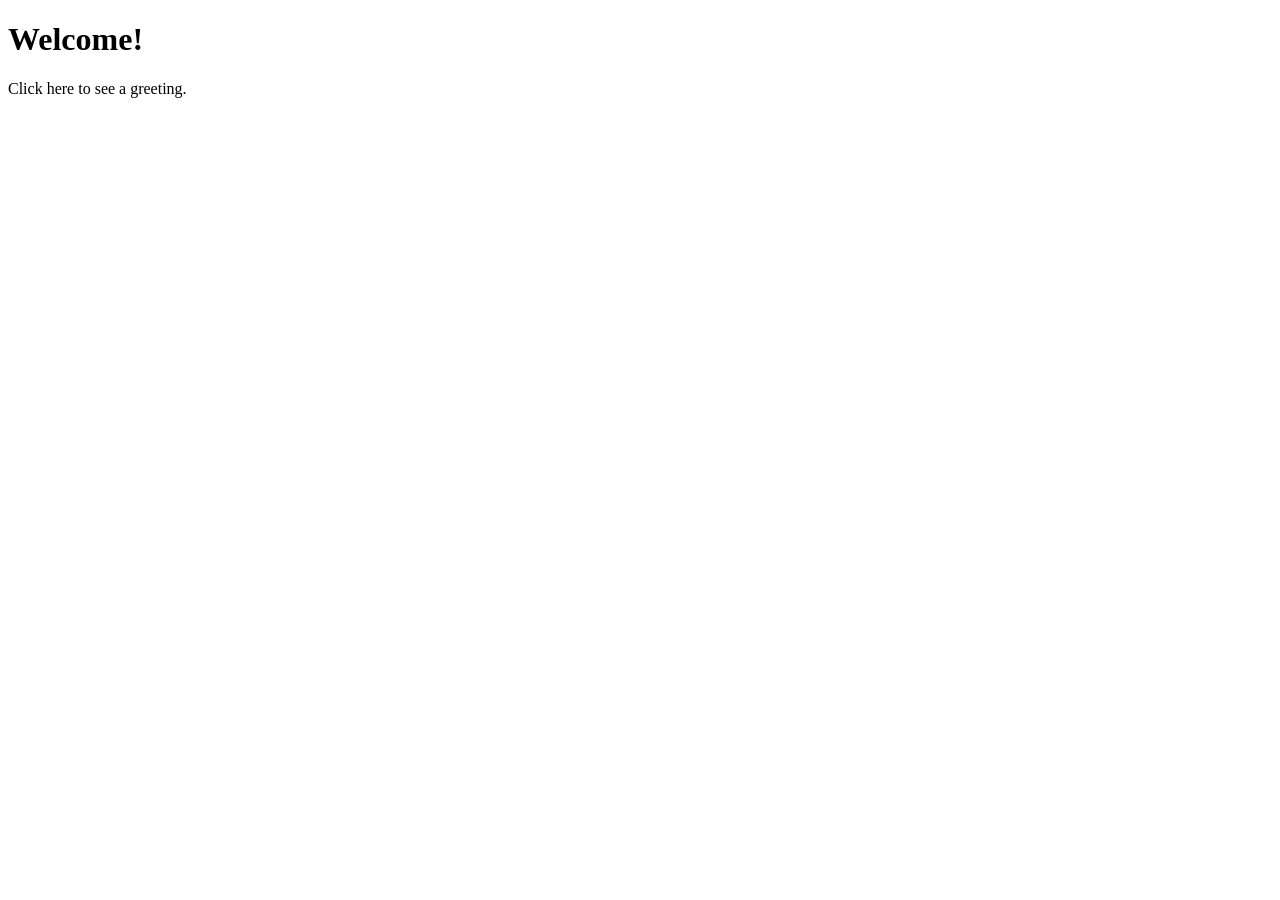
<file: SSProject/src/main/webapp/home.html>
<!DOCTYPE html>
<html xmlns="http://www.w3.org/1999/xhtml" xmlns:th="https://www.thymeleaf.org" xmlns:sec="https://www.thymeleaf.org/thymeleaf-extras-springsecurity3">
    <head>
        <title>Spring Security Example</title>
    </head>
    <body>
        <h1>Welcome!</h1>
        
        <p>Click <a th:href="@{/hello}">here</a> to see a greeting.</p>
    </body>
</html>
</file>
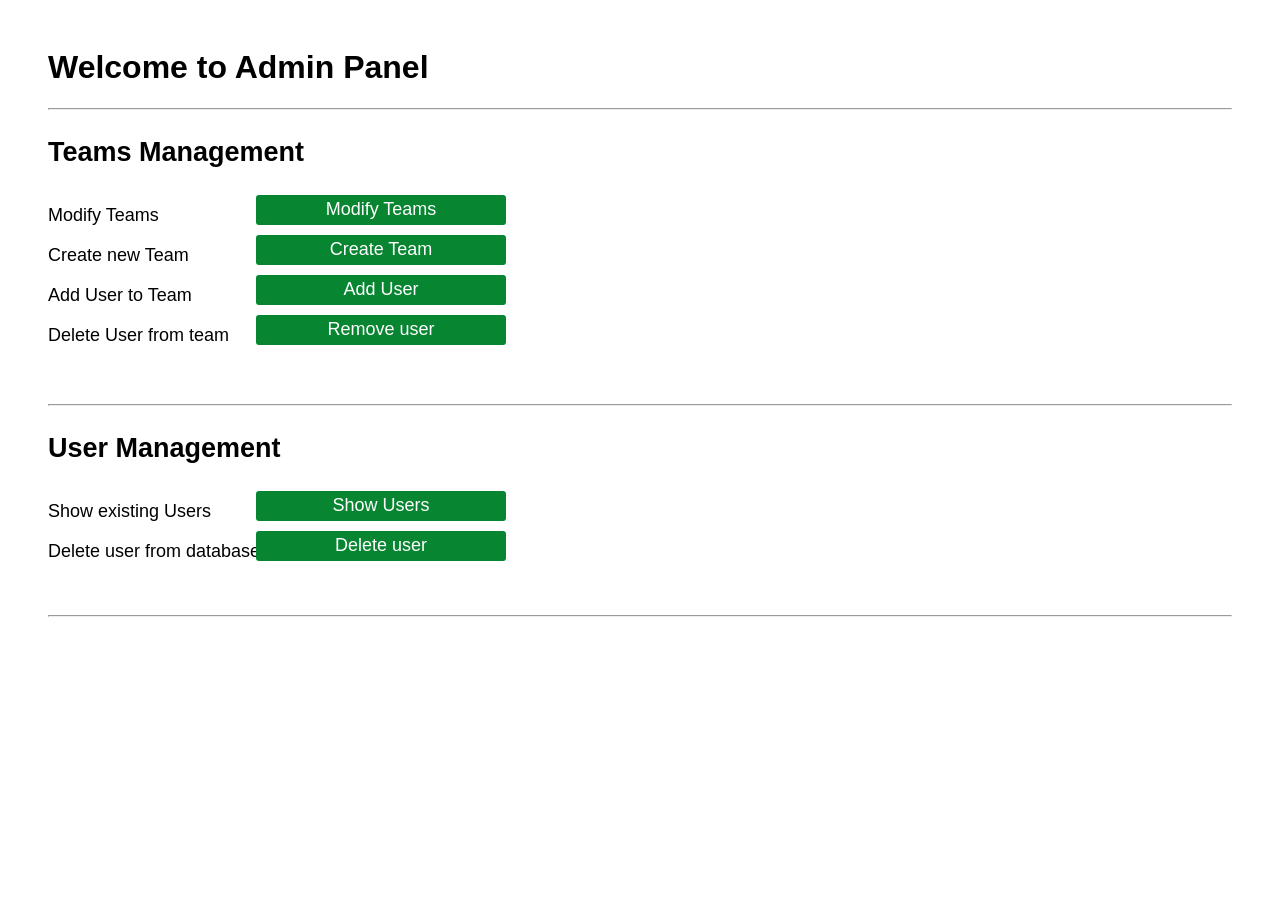
<file: SSProject/src/main/resources/templates/admin.html>
<!DOCTYPE html>
<head>
<title>Admin Panel</title>
<style>

body {
background: white;
font-family: "Roboto", sans-serif;
color: black;
padding: 40px;
padding-top: 20px;
}
tab{
    padding-left: 1em;
}

#option1 {
font-size: large;
font-family: 'Segoe UI', Tahoma, Geneva, Verdana, sans-serif;
line-height: 40px;

}
#option2 {
font-size: large;
font-family: 'Segoe UI', Tahoma, Geneva, Verdana, sans-serif;
line-height: 40px;

}

input[type="button"] {
height: 30px;
width: 250px;
font-size: 18px;
border: none;
border-radius: 3px;
position:fixed;
left: 20%;
background-color: #078531;
color: white;
text-align: center;
cursor: pointer;
  
}
</style>
</head>
<body>
    <h1> Welcome to Admin Panel</h1>
    <hr>
    <div id = "option1">
        <h2>Teams Management</h2>
        Modify Teams <a href="modifyteam"><input type="button" value="Modify Teams" onclick=""/></a>
        <br>Create new Team <a href="addteam"><input type="button" value="Create Team" onclick=""/></a>
    
        <br>Add User to Team <a href="addtoteam"><input type="button" value="Add User" onclick=""/></a>
        <br>Delete User from team <input type="button" value="Remove user" onclick=""/>

        <br><br><hr>
    </div>
    <div id ="option2">
        <h2>User Management</h2>
        Show existing Users<input type="button" value="Show Users" onclick=""/>
        <br>Delete user from database<input  type="button" value="Delete user" onclick=""/>
       

    </div>
    
    
<br><br><hr>

    
</body>
</html>
</file>
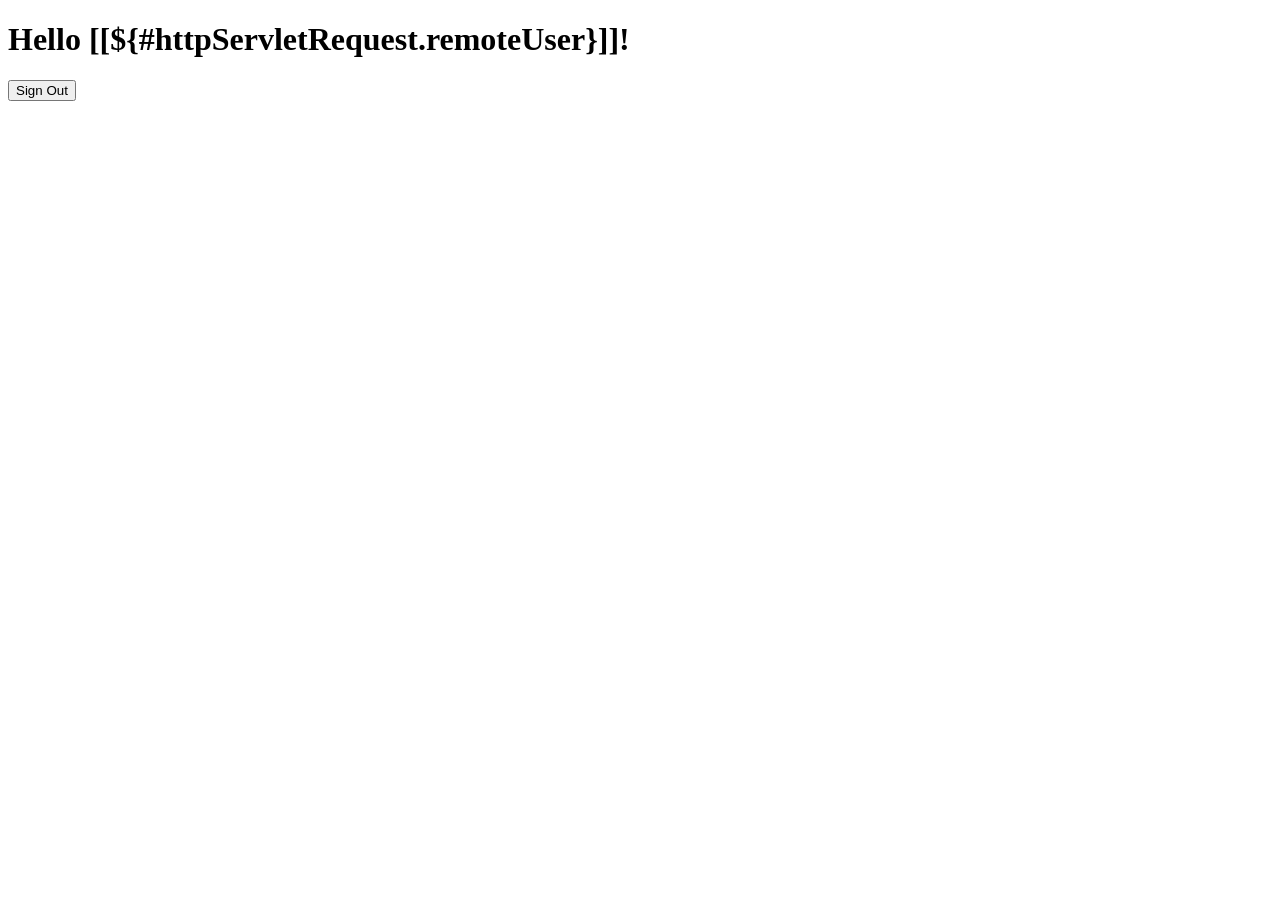
<file: SSProject/src/main/resources/templates/hello.html>
<!DOCTYPE html>
<html xmlns="http://www.w3.org/1999/xhtml" xmlns:th="https://www.thymeleaf.org"
      xmlns:sec="https://www.thymeleaf.org/thymeleaf-extras-springsecurity3">
    <head>
        <title>Hello World!</title>
    </head>
    <body>
        <h1 th:inline="text">Hello [[${#httpServletRequest.remoteUser}]]!</h1>
        <form th:action="@{/logout}" method="post">
            <input type="submit" value="Sign Out"/>
        </form>
    </body>
</html>
</file>
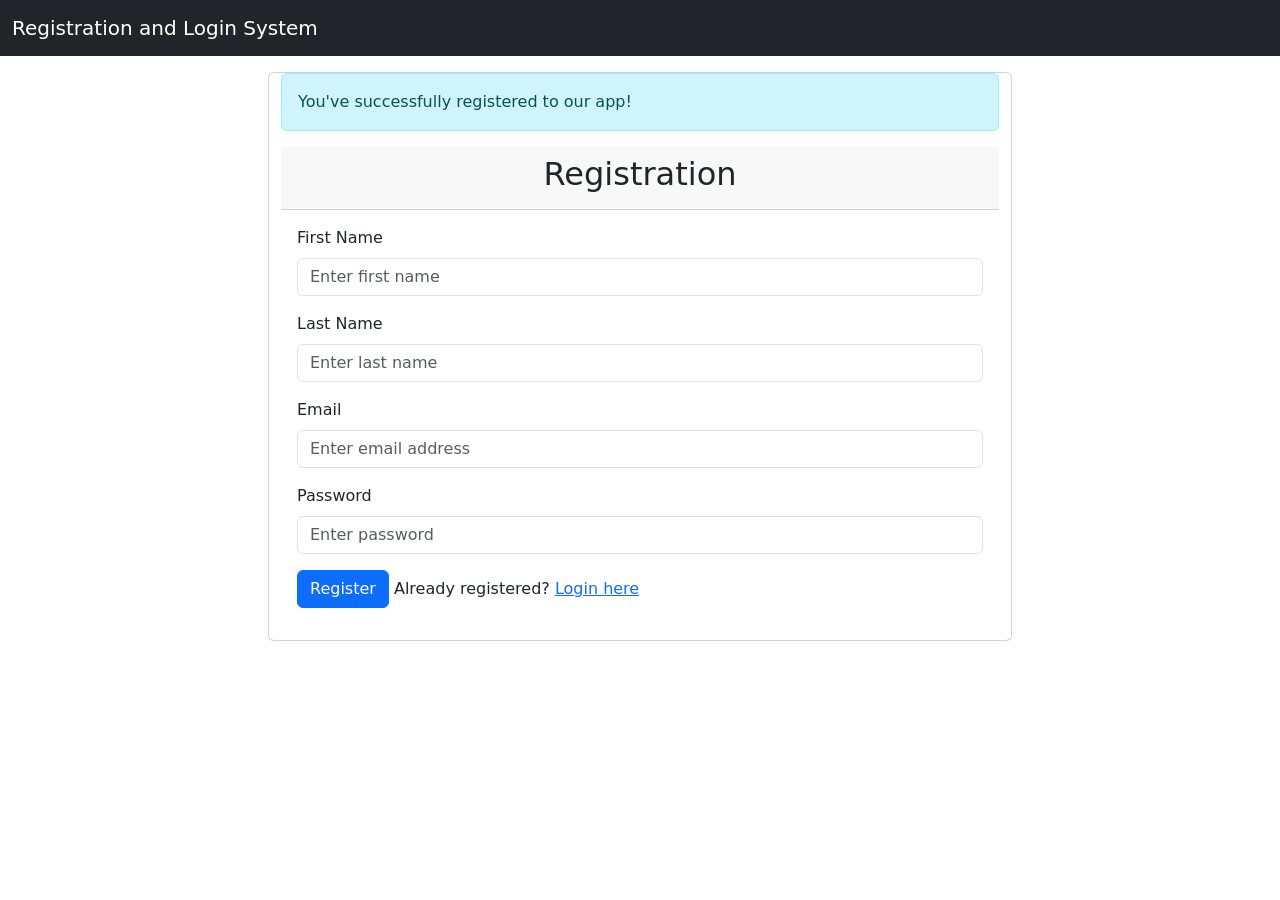
<file: SSProject/src/main/resources/templates/register.html>
<!DOCTYPE html>
<html lang="en"
      xmlns:th="http://www.thymeleaf.org"
>
<head>
    <meta charset="UTF-8">
    <title>Registration and Login System</title>
    <link href="https://cdn.jsdelivr.net/npm/bootstrap@5.0.2/dist/css/bootstrap.min.css" rel="stylesheet"
          integrity="sha384-EVSTQN3/azprG1Anm3QDgpJLIm9Nao0Yz1ztcQTwFspd3yD65VohhpuuCOmLASjC" crossorigin="anonymous">
</head>
<body>
<nav class="navbar navbar-expand-lg navbar-dark bg-dark fixed-top" th:fragment="header">
    <div class="container-fluid">
        <a class="navbar-brand" th:href="@{/}">Registration and Login System</a>
        <button class="navbar-toggler" type="button" data-bs-toggle="collapse" data-bs-target="#navbarSupportedContent" aria-controls="navbarSupportedContent" aria-expanded="false" aria-label="Toggle navigation">
            <span class="navbar-toggler-icon"></span>
        </button>
    </div>
</nav>
<br />
<br />
<br />
<div class="container">
    <div class="row col-md-8 offset-md-2">
        <div class="card">
            <div th:if="${param.success}">
                <div class="alert alert-info">You've successfully registered
                    to our app!</div>
            </div>
            <div class="card-header">
                <h2 class="text-center">Registration</h2>
            </div>
            <div class="card-body">
                <form method="post" role="form" th:action="@{/register/save}" th:object="${user}">

                    <div class="form-group mb-3">
                        <label class="form-label">First Name</label>
                        <input class="form-control"
                               id="firstName"
                               name="firstName"
                               placeholder="Enter first name"
                               th:field="*{firstName}"
                               type="text"
                        />
                        <p th:errors="*{firstName}" class="text-danger"
                           th:if="${#fields.hasErrors('firstName')}">
                        </p>
                    </div>

                    <div class="form-group mb-3">
                        <label class="form-label">Last Name</label>
                        <input class="form-control"
                               id="lastName"
                               name="lastName"
                               placeholder="Enter last name"
                               th:field="*{lastName}"
                               type="text"
                        />
                        <p th:errors="*{lastName}" class="text-danger"
                           th:if="${#fields.hasErrors('lastName')}">
                        </p>
                    </div>
                    <div class="form-group mb-3">
                        <label class="form-label">Email</label>
                        <input class="form-control"
                               id="email"
                               name="email"
                               placeholder="Enter email address"
                               th:field="*{email}"
                               type="email"
                        />
                        <p th:errors="*{email}" class="text-danger"
                           th:if="${#fields.hasErrors('email')}">
                        </p>
                    </div>
                    <div class="form-group mb-3">
                        <label class="form-label">Password</label>
                        <input class="form-control"
                               id="password"
                               name="password"
                               placeholder="Enter password"
                               th:field="*{password}"
                               type="password"
                        />
                        <p th:errors="*{password}" class="text-danger"
                           th:if="${#fields.hasErrors('password')}">
                        </p>
                    </div>

                    <div class="form-group mb-3">
                        <button class="btn btn-primary" type="submit">Register</button>
                        <span>Already registered? <a href="/" th:href="@{/login}">Login
                             here</a></span>
                    </div>
                </form>
            </div>
        </div>
    </div>
</div>
</body>
</html>
</file>
